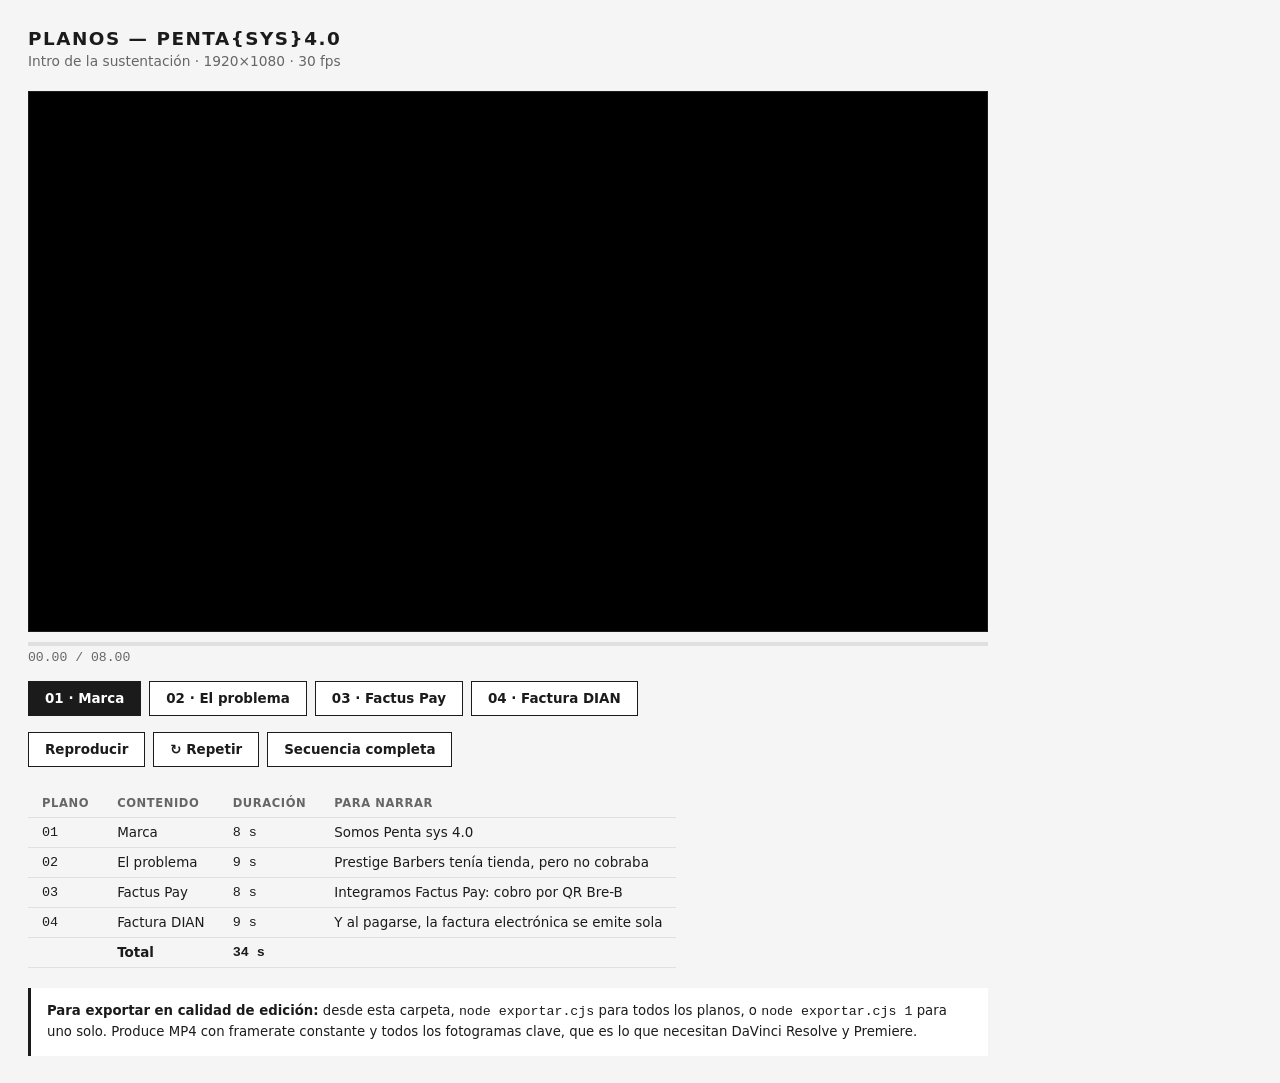
<file: animaciones/index.html>
<!doctype html>
<html lang="es">
<head>
<meta charset="utf-8">
<meta name="viewport" content="width=device-width, initial-scale=1">
<title>Planos Penta sys 4.0</title>
<style>
    :root {
        --tinta: #1b1b1b;
        --papel: #ffffff;
        --borde: #e0e0e0;
        --apagado: #666;
    }
    * { box-sizing: border-box; }
    body {
        margin: 0;
        padding: 28px;
        background: #f5f5f5;
        font-family: "Montserrat", system-ui, sans-serif;
        color: var(--tinta);
    }
    h1 {
        margin: 0 0 4px;
        font-size: 1.15rem;
        letter-spacing: 1.5px;
        text-transform: uppercase;
    }
    .sub { margin: 0 0 22px; color: var(--apagado); font-size: .86rem; }

    #lienzo {
        display: block;
        width: 100%;
        max-width: 960px;
        background: #000;
        border: 1px solid var(--tinta);
    }

    /* El exportador activa esta clase: el lienzo pasa a ocupar la
       ventana entera a 1920x1080 exactos, sin nada alrededor. Así la
       captura sale limpia, sin la interfaz. */
    body.exportando {
        padding: 0;
        background: #000;
        overflow: hidden;
    }
    body.exportando > *:not(#lienzo) { display: none !important; }
    body.exportando #lienzo {
        max-width: none;
        width: 1920px;
        height: 1080px;
        border: none;
    }

    .fila { display: flex; gap: 8px; flex-wrap: wrap; margin: 16px 0; align-items: center; }

    button {
        padding: 9px 16px;
        font-family: inherit;
        font-size: .84rem;
        font-weight: 600;
        background: var(--papel);
        color: var(--tinta);
        border: 1px solid var(--tinta);
        cursor: pointer;
        transition: all .25s ease;
    }
    button:hover { background: var(--tinta); color: var(--papel); }
    button.activo { background: var(--tinta); color: var(--papel); }

    #barra {
        width: 100%;
        max-width: 960px;
        height: 4px;
        background: var(--borde);
        margin: 10px 0 4px;
    }
    #progreso { height: 100%; background: var(--tinta); width: 0; }

    #reloj {
        font-family: "Courier New", monospace;
        font-size: .82rem;
        color: var(--apagado);
    }

    table { border-collapse: collapse; margin-top: 22px; font-size: .84rem; }
    th, td { padding: 7px 14px; border-bottom: 1px solid var(--borde); text-align: left; }
    th { text-transform: uppercase; font-size: .72rem; letter-spacing: .6px; color: var(--apagado); }
    td.num { font-family: "Courier New", monospace; }

    .aviso {
        margin-top: 20px; padding: 13px 16px;
        background: #fff; border-left: 3px solid var(--tinta);
        font-size: .83rem; line-height: 1.55; max-width: 960px;
    }
</style>
</head>
<body>

<h1>Planos &mdash; Penta&#123;sys&#125;4.0</h1>
<p class="sub">Intro de la sustentaci&oacute;n &middot; 1920&times;1080 &middot; 30 fps</p>

<canvas id="lienzo" width="1920" height="1080"></canvas>

<div id="barra"><div id="progreso"></div></div>
<div id="reloj">00.00 / 00.00</div>

<div class="fila" id="botonesPlanos"></div>

<div class="fila">
    <button id="btnPlay">Reproducir</button>
    <button id="btnRepetir">&#8635; Repetir</button>
    <button id="btnTodo">Secuencia completa</button>
</div>

<table id="tabla">
    <thead><tr><th>Plano</th><th>Contenido</th><th>Duraci&oacute;n</th><th>Para narrar</th></tr></thead>
    <tbody></tbody>
</table>

<div class="aviso">
    <strong>Para exportar en calidad de edici&oacute;n:</strong> desde esta carpeta,
    <code>node exportar.cjs</code> para todos los planos, o
    <code>node exportar.cjs 1</code> para uno solo.
    Produce MP4 con framerate constante y todos los fotogramas clave, que es
    lo que necesitan DaVinci Resolve y Premiere.
</div>

<script>
// =====================================================================
//  Motor de planos
//
//  Cada plano es una función que, dado un instante t, dibuja cómo se ve
//  la escena EN ESE INSTANTE. No "va animando": es consultable en
//  cualquier punto, y de ahí sale la exportación exacta fotograma a
//  fotograma.
// =====================================================================

var cv = document.getElementById('lienzo');
var g  = cv.getContext('2d');
var W = 1920, H = 1080;

// ---- Paleta ----
// Negro y blanco del logo, que coinciden con los de Prestige Barbers.
var C = {
    fondo:   '#000000',
    tinta:   '#1b1b1b',
    trazo:   '#ffffff',
    tenue:   'rgba(255,255,255,0.38)',
    debil:   'rgba(255,255,255,0.16)',
    alerta:  '#d84a3f',
    exito:   '#3fa96b'
};

var SANS = '"Montserrat", system-ui, sans-serif';
var SERIF = 'Georgia, "Times New Roman", serif';
var MONO = '"Courier New", monospace';

// ---- Utilidades de tiempo ----
function clamp(v, a, b) { return v < a ? a : (v > b ? b : v); }

// Cuánto ha progresado algo que empieza en `ini` y tarda `dur`.
// Satura en 1 y ahí se queda: por eso un plano puede durar más que su
// construcción sin que nada se mueva de más.
function ven(t, ini, dur) { return clamp((t - ini) / dur, 0, 1); }

function easeOut(t)   { return 1 - Math.pow(1 - t, 3); }
function easeInOut(t) { return t < .5 ? 4*t*t*t : 1 - Math.pow(-2*t + 2, 3) / 2; }
function easeBack(t)  { var c = 2.70158; return 1 + (c+1)*Math.pow(t-1,3) + c*Math.pow(t-1,2); }

// ---- Dibujo ----
function fondo(color) {
    g.fillStyle = color || C.fondo;
    g.fillRect(0, 0, W, H);
}

function texto(str, x, y, o) {
    o = o || {};
    g.save();
    g.font = (o.peso || 600) + ' ' + (o.tam || 40) + 'px ' + (o.fuente || SANS);
    g.fillStyle = o.color || C.trazo;
    g.textAlign = o.align || 'center';
    g.textBaseline = o.base || 'middle';
    g.globalAlpha = o.alpha === undefined ? 1 : o.alpha;

    if (o.espaciado) {
        // Canvas no tiene letter-spacing: se dibuja letra a letra.
        var s = String(str), total = 0, i;
        for (i = 0; i < s.length; i++) total += g.measureText(s[i]).width + o.espaciado;
        total -= o.espaciado;
        var px = o.align === 'left' ? x : (o.align === 'right' ? x - total : x - total/2);
        g.textAlign = 'left';
        for (i = 0; i < s.length; i++) {
            g.fillText(s[i], px, y);
            px += g.measureText(s[i]).width + o.espaciado;
        }
    } else {
        g.fillText(String(str), x, y);
    }
    g.restore();
}

function ancho(str, o) {
    o = o || {};
    g.save();
    g.font = (o.peso || 600) + ' ' + (o.tam || 40) + 'px ' + (o.fuente || SANS);
    var w = g.measureText(String(str)).width;
    if (o.espaciado) w += o.espaciado * String(str).length;
    g.restore();
    return w;
}

// Línea que se dibuja progresivamente, de 0 a 1.
function lineaProgresiva(x1, y1, x2, y2, p, o) {
    o = o || {};
    if (p <= 0) return;
    g.save();
    g.strokeStyle = o.color || C.trazo;
    g.lineWidth = o.grosor || 3;
    g.lineCap = o.cap || 'round';
    g.globalAlpha = o.alpha === undefined ? 1 : o.alpha;
    if (o.brillo) {
        g.shadowColor = o.color || C.trazo;
        g.shadowBlur = o.brillo;
    }
    g.beginPath();
    g.moveTo(x1, y1);
    g.lineTo(x1 + (x2 - x1) * p, y1 + (y2 - y1) * p);
    g.stroke();
    g.restore();
}

// =====================================================================
//  EL LOGO
//
//  Pentágono con el vértice superior aplanado y cinco radios que
//  convergen en el centro, como en "Logo Hakaton minmal.png".
//  Se reconstruye con geometría en vez de cargar el PNG, para poder
//  dibujarlo trazo a trazo y a cualquier escala sin pixelar.
// =====================================================================
function verticesPentagono(cx, cy, r) {
    var v = [];
    // -90° pone un vértice arriba; el logo tiene el lado superior
    // horizontal, así que se gira 36° (media vuelta de sector).
    for (var i = 0; i < 5; i++) {
        var a = (-90 + 36 + i * 72) * Math.PI / 180;
        v.push({ x: cx + Math.cos(a) * r, y: cy + Math.sin(a) * r });
    }
    return v;
}

// p: progreso del contorno (0-1). q: progreso de los radios (0-1).
function dibujaLogo(cx, cy, r, p, q, o) {
    o = o || {};
    var v = verticesPentagono(cx, cy, r);
    var grosor = o.grosor || 3;
    var brillo = o.brillo === undefined ? 14 : o.brillo;

    // Contorno: cinco lados que se dibujan en cadena.
    var porLado = 1 / 5;
    for (var i = 0; i < 5; i++) {
        var ini = i * porLado;
        var pl = clamp((p - ini) / porLado, 0, 1);
        if (pl <= 0) break;
        var a = v[i], b = v[(i + 1) % 5];
        lineaProgresiva(a.x, a.y, b.x, b.y, pl,
            { grosor: grosor, brillo: brillo, alpha: o.alpha });
    }

    // Radios: salen del centro hacia cada vértice, todos a la vez pero
    // escalonados para que no parezca mecánico.
    for (var j = 0; j < 5; j++) {
        var iniR = j * 0.07;
        var pr = clamp((q - iniR) / (1 - 0.28), 0, 1);
        if (pr <= 0) continue;
        lineaProgresiva(cx, cy, v[j].x, v[j].y, easeOut(pr),
            { grosor: grosor * 0.92, brillo: brillo, alpha: o.alpha });
    }
}

// =====================================================================
//  LOS PLANOS
// =====================================================================
var PLANOS = [

// ---------------------------------------------------------------------
// 01 — Marca. El logo se construye trazo a trazo.
// ---------------------------------------------------------------------
{
    id: 1, titulo: 'Marca', dur: 8, sostiene: 5.6,
    narra: 'Somos Penta sys 4.0',
    dibuja: function (t) {
        fondo();

        var cx = W / 2, cy = 470, r = 250;

        // El contorno entra primero, luego los radios.
        var pContorno = easeInOut(ven(t, 0.3, 2.2));
        var pRadios   = ven(t, 1.8, 2.0);

        dibujaLogo(cx, cy, r, pContorno, pRadios, { grosor: 3.2, brillo: 16 });

        // El bloque SYS aparece cuando los radios ya convergieron.
        var pSys = ven(t, 3.2, 0.7);
        if (pSys > 0) {
            var e = easeBack(pSys);
            g.save();
            g.globalAlpha = clamp(pSys * 1.6, 0, 1);
            var bw = 188 * e, bh = 74 * e;
            g.fillStyle = C.trazo;
            g.fillRect(cx - bw/2, cy - bh/2, bw, bh);
            if (pSys > 0.45) {
                texto('SYS', cx, cy + 2, {
                    tam: 54 * e, peso: 400, fuente: SERIF, color: '#000',
                    alpha: clamp((pSys - 0.45) * 3, 0, 1)
                });
            }
            g.restore();
        }

        // HKNT sobre el bloque.
        var pHknt = ven(t, 3.9, 0.5);
        if (pHknt > 0) {
            texto('HKNT', cx, cy - 62, {
                tam: 21, peso: 400, fuente: SERIF,
                espaciado: 3, alpha: easeOut(pHknt)
            });
        }

        // Nombre del equipo.
        var pNom = ven(t, 4.3, 0.8);
        if (pNom > 0) {
            var dy = (1 - easeOut(pNom)) * 22;
            texto('PENTA{SYS}4.0', cx, 810 + dy, {
                tam: 62, peso: 700, espaciado: 7, alpha: easeOut(pNom)
            });
        }

        var pSub = ven(t, 4.9, 0.7);
        if (pSub > 0) {
            texto('System-SpecificParameters  v4.0', cx, 872, {
                tam: 21, peso: 400, fuente: SERIF,
                color: C.tenue, alpha: easeOut(pSub)
            });
        }
    }
},

// ---------------------------------------------------------------------
// 02 — El problema. El botón que no cobraba.
// ---------------------------------------------------------------------
{
    id: 2, titulo: 'El problema', dur: 9, sostiene: 6.4,
    narra: 'Prestige Barbers tenía tienda, pero no cobraba',
    dibuja: function (t) {
        fondo();

        // Rótulo de sección.
        var pRot = ven(t, 0.2, 0.6);
        if (pRot > 0) {
            texto('EL PROBLEMA', W/2, 150, {
                tam: 19, peso: 600, espaciado: 6,
                color: C.tenue, alpha: easeOut(pRot)
            });
        }

        // El botón "Comprar Ahora", tal como estaba en el sitio.
        var pBtn = ven(t, 0.7, 0.8);
        if (pBtn > 0) {
            var e = easeOut(pBtn);
            var bw = 330, bh = 78;
            var bx = W/2 - bw/2, by = 330;
            g.save();
            g.globalAlpha = e;
            g.strokeStyle = C.trazo;
            g.lineWidth = 2;
            g.strokeRect(bx, by, bw, bh);
            texto('COMPRAR AHORA', W/2, by + bh/2, {
                tam: 25, peso: 700, espaciado: 3
            });
            g.restore();
        }

        // El clic.
        var pClic = ven(t, 1.8, 0.35);
        if (pClic > 0 && pClic < 1) {
            g.save();
            g.strokeStyle = C.trazo;
            g.lineWidth = 2;
            g.globalAlpha = 1 - pClic;
            g.beginPath();
            g.arc(W/2, 369, 20 + pClic * 54, 0, Math.PI * 2);
            g.stroke();
            g.restore();
        }

        // Lo que pasaba: un modal de éxito falso.
        var pModal = ven(t, 2.2, 0.6);
        if (pModal > 0) {
            var em = easeBack(clamp(pModal, 0, 1));
            g.save();
            g.globalAlpha = clamp(pModal * 2, 0, 1);
            var mw = 520 * em, mh = 180 * em;
            var mx = W/2 - mw/2, my = 500;
            g.fillStyle = '#ffffff';
            g.fillRect(mx, my, mw, mh);
            if (pModal > 0.5) {
                var a2 = clamp((pModal - 0.5) * 2.4, 0, 1);
                texto('COMPRA REALIZADA', W/2, my + 68, {
                    tam: 30, peso: 700, color: '#1b1b1b', alpha: a2
                });
                texto('Tu compra ha sido procesada', W/2, my + 118, {
                    tam: 19, peso: 400, color: '#666', alpha: a2
                });
            }
            g.restore();
        }

        // El remate: no se cobró nada.
        var pTacha = ven(t, 3.6, 0.5);
        if (pTacha > 0) {
            g.save();
            g.strokeStyle = C.alerta;
            g.lineWidth = 6;
            g.lineCap = 'round';
            g.shadowColor = C.alerta;
            g.shadowBlur = 18;
            var x1 = W/2 - 280, x2 = W/2 + 280, y = 590;
            g.beginPath();
            g.moveTo(x1, y);
            g.lineTo(x1 + (x2 - x1) * easeOut(pTacha), y);
            g.stroke();
            g.restore();
        }

        var pTxt = ven(t, 4.3, 0.8);
        if (pTxt > 0) {
            texto('Cero pesos cobrados.', W/2, 790, {
                tam: 46, peso: 700, alpha: easeOut(pTxt)
            });
        }
        var pTxt2 = ven(t, 4.9, 0.8);
        if (pTxt2 > 0) {
            texto('Ninguna factura emitida.', W/2, 858, {
                tam: 46, peso: 700, color: C.tenue, alpha: easeOut(pTxt2)
            });
        }
    }
},

// ---------------------------------------------------------------------
// 03 — Factus Pay entra en escena.
// ---------------------------------------------------------------------
{
    id: 3, titulo: 'Factus Pay', dur: 8, sostiene: 5.8,
    narra: 'Integramos Factus Pay: cobro por QR Bre-B',
    dibuja: function (t) {
        fondo();

        var pRot = ven(t, 0.2, 0.6);
        if (pRot > 0) {
            texto('LA SOLUCIÓN', W/2, 130, {
                tam: 19, peso: 600, espaciado: 6,
                color: C.tenue, alpha: easeOut(pRot)
            });
        }

        var pNom = ven(t, 0.6, 0.7);
        if (pNom > 0) {
            texto('FACTUS PAY', W/2, 212, {
                tam: 54, peso: 700, espaciado: 5, alpha: easeOut(pNom)
            });
        }

        // Un QR que se construye por módulos. No es un QR real: es su
        // forma, suficiente para que se lea como tal.
        var pQR = ven(t, 1.3, 1.6);
        if (pQR > 0) {
            var lado = 260, mod = 13, paso = lado / mod;
            var qx = W/2 - lado/2, qy = 330;

            g.save();
            g.fillStyle = C.trazo;
            // Patrón determinista: siempre dibuja el mismo QR.
            var semilla = 7;
            function pseudo() {
                semilla = (semilla * 1103515245 + 12345) % 2147483648;
                return semilla / 2147483648;
            }
            var celdas = [];
            for (var fy = 0; fy < mod; fy++) {
                for (var fx = 0; fx < mod; fx++) {
                    var esquina =
                        (fx < 4 && fy < 4) || (fx > mod-5 && fy < 4) || (fx < 4 && fy > mod-5);
                    var lleno = esquina
                        ? !(fx > 0 && fx < 3 && fy > 0 && fy < 3) &&
                          !(fx > mod-4 && fx < mod-1 && fy > 0 && fy < 3) &&
                          !(fx > 0 && fx < 3 && fy > mod-4 && fy < mod-1)
                        : pseudo() > 0.52;
                    if (lleno) celdas.push([fx, fy]);
                }
            }
            // Las celdas aparecen progresivamente.
            var cuantas = Math.floor(celdas.length * easeOut(pQR));
            for (var k = 0; k < cuantas; k++) {
                g.fillRect(qx + celdas[k][0]*paso, qy + celdas[k][1]*paso,
                           paso - 1.5, paso - 1.5);
            }
            g.restore();
        }

        // La llave Bre-B.
        var pLlave = ven(t, 3.0, 0.7);
        if (pLlave > 0) {
            texto('@FCJ6QP8CMOPRF8DV3S05', W/2, 660, {
                tam: 26, peso: 400, fuente: MONO,
                color: C.tenue, alpha: easeOut(pLlave)
            });
        }

        // Los tres pasos del flujo.
        var pasos = ['Escanea', 'Paga desde su banco', 'Confirmado'];
        for (var i = 0; i < 3; i++) {
            var pp = ven(t, 3.6 + i * 0.45, 0.6);
            if (pp <= 0) continue;
            var px = W/2 + (i - 1) * 330;
            var e = easeOut(pp);

            // Punto y línea de conexión.
            g.save();
            g.globalAlpha = e;
            g.fillStyle = C.trazo;
            g.beginPath();
            g.arc(px, 790, 7, 0, Math.PI * 2);
            g.fill();
            g.restore();

            if (i < 2) {
                var pl = ven(t, 3.85 + i * 0.45, 0.4);
                lineaProgresiva(px + 14, 790, px + 316, 790, easeOut(pl),
                    { grosor: 1.5, color: C.debil, brillo: 0 });
            }

            texto(pasos[i], px, 840, {
                tam: 22, peso: 600, alpha: e
            });
        }
    }
},

// ---------------------------------------------------------------------
// 04 — El resultado: factura DIAN.
// ---------------------------------------------------------------------
{
    id: 4, titulo: 'Factura DIAN', dur: 9, sostiene: 6.2,
    narra: 'Y al pagarse, la factura electrónica se emite sola',
    dibuja: function (t) {
        fondo();

        var pRot = ven(t, 0.2, 0.6);
        if (pRot > 0) {
            texto('EL RESULTADO', W/2, 128, {
                tam: 19, peso: 600, espaciado: 6,
                color: C.tenue, alpha: easeOut(pRot)
            });
        }

        // El tique de la factura.
        var pDoc = ven(t, 0.6, 0.8);
        if (pDoc > 0) {
            var e = easeOut(pDoc);
            var dw = 620, dh = 440;
            var dx = W/2 - dw/2, dy = 215;
            g.save();
            g.globalAlpha = e;
            g.strokeStyle = C.trazo;
            g.lineWidth = 2;
            g.strokeRect(dx, dy - (1-e)*18, dw, dh);
            g.restore();

            texto('FACTURA ELECTRÓNICA DE VENTA', W/2, dy + 52, {
                tam: 17, peso: 600, espaciado: 3,
                color: C.tenue, alpha: e
            });

            // Número de factura real de las pruebas.
            var pNum = ven(t, 1.4, 0.6);
            if (pNum > 0) {
                texto('SETP990033441', W/2, dy + 112, {
                    tam: 44, peso: 700, alpha: easeOut(pNum)
                });
            }

            // Desglose que exige el Art. 617.
            var filas = [
                ['Base gravable', '$34.370'],
                ['IVA 19%',       '$6.530'],
                ['Total',         '$40.900']
            ];
            for (var i = 0; i < filas.length; i++) {
                var pf = ven(t, 2.0 + i * 0.3, 0.5);
                if (pf <= 0) continue;
                var fy = dy + 190 + i * 52;
                var af = easeOut(pf);
                texto(filas[i][0], dx + 52, fy, {
                    tam: 21, peso: 400, align: 'left',
                    color: C.tenue, alpha: af
                });
                texto(filas[i][1], dx + dw - 52, fy, {
                    tam: 21, peso: i === 2 ? 700 : 400, align: 'right',
                    alpha: af
                });
                if (i === 1) {
                    lineaProgresiva(dx + 52, fy + 26, dx + dw - 52, fy + 26,
                        af, { grosor: 1, color: C.debil, brillo: 0 });
                }
            }

            // CUFE.
            var pCufe = ven(t, 3.2, 0.7);
            if (pCufe > 0) {
                texto('CUFE', W/2, dy + 356, {
                    tam: 14, peso: 600, espaciado: 2.5,
                    color: C.tenue, alpha: easeOut(pCufe)
                });
                texto('28dfd7d0b98414869670c9dae4ac58d5…', W/2, dy + 386, {
                    tam: 15, peso: 400, fuente: MONO,
                    color: C.tenue, alpha: easeOut(pCufe)
                });
            }
        }

        // Sello de validación.
        var pSello = ven(t, 4.0, 0.6);
        if (pSello > 0) {
            var es = easeBack(clamp(pSello, 0, 1));
            g.save();
            g.globalAlpha = clamp(pSello * 2, 0, 1);
            g.strokeStyle = C.exito;
            g.lineWidth = 3;
            g.shadowColor = C.exito;
            g.shadowBlur = 14;
            var sr = 34 * es;
            g.beginPath();
            g.arc(W/2 - 212, 742, sr, 0, Math.PI * 2);
            g.stroke();
            // El visto.
            if (pSello > 0.5) {
                var av = clamp((pSello - 0.5) * 2.4, 0, 1);
                g.globalAlpha = av;
                g.lineWidth = 4;
                g.beginPath();
                g.moveTo(W/2 - 226, 742);
                g.lineTo(W/2 - 216, 753);
                g.lineTo(W/2 - 197, 730);
                g.stroke();
            }
            g.restore();

            texto('Validada por la DIAN', W/2 - 50, 742, {
                tam: 27, peso: 600, align: 'left',
                alpha: clamp(pSello * 2, 0, 1)
            });
        }

        // Cierre con la marca.
        var pCierre = ven(t, 5.0, 0.9);
        if (pCierre > 0) {
            var ac = easeOut(pCierre);
            // Logo y nombre centrados como un bloque: se mide el texto
            // para repartir el ancho total, en vez de suponerlo.
            var anchoNom = ancho('PENTA{SYS}4.0', { tam: 30, peso: 700, espaciado: 4 });
            var bloque = 92 + 34 + anchoNom;
            var x0 = W/2 - bloque/2;
            dibujaLogo(x0 + 46, 905, 42, 1, 1,
                { grosor: 1.6, brillo: 8, alpha: ac * 0.75 });
            texto('PENTA{SYS}4.0', x0 + 92 + 34, 905, {
                tam: 30, peso: 700, espaciado: 4,
                align: 'left', alpha: ac
            });
        }
    }
}

];

// =====================================================================
//  Reproducción y exportación
// =====================================================================
var planoActual = 0;
var t0 = 0;
var reproduciendo = false;
var modoSecuencia = false;

function pinta(idx, t) {
    var p = PLANOS[idx];
    g.clearRect(0, 0, W, H);
    p.dibuja(clamp(t, 0, p.dur));
}

function bucle() {
    if (!reproduciendo) return;
    var t = (performance.now() - t0) / 1000;
    var p = PLANOS[planoActual];

    if (t >= p.dur) {
        if (modoSecuencia && planoActual < PLANOS.length - 1) {
            planoActual++;
            t0 = performance.now();
            marcaBoton();
            requestAnimationFrame(bucle);
            return;
        }
        reproduciendo = false;
        pinta(planoActual, p.dur);
        actualizaReloj(p.dur, p.dur);
        document.getElementById('btnPlay').textContent = 'Reproducir';
        return;
    }

    pinta(planoActual, t);
    actualizaReloj(t, p.dur);
    requestAnimationFrame(bucle);
}

function actualizaReloj(t, dur) {
    document.getElementById('progreso').style.width = (t / dur * 100) + '%';
    document.getElementById('reloj').textContent =
        t.toFixed(2).padStart(5, '0') + ' / ' + dur.toFixed(2).padStart(5, '0');
}

function arranca(desde) {
    reproduciendo = true;
    t0 = performance.now() - (desde || 0) * 1000;
    document.getElementById('btnPlay').textContent = 'Pausa';
    requestAnimationFrame(bucle);
}

function marcaBoton() {
    var bs = document.querySelectorAll('#botonesPlanos button');
    for (var i = 0; i < bs.length; i++) {
        bs[i].classList.toggle('activo', i === planoActual);
    }
}

// Botones de planos
var cont = document.getElementById('botonesPlanos');
PLANOS.forEach(function (p, i) {
    var b = document.createElement('button');
    b.textContent = String(p.id).padStart(2, '0') + ' · ' + p.titulo;
    b.addEventListener('click', function () {
        planoActual = i;
        modoSecuencia = false;
        marcaBoton();
        arranca(0);
    });
    cont.appendChild(b);
});

document.getElementById('btnPlay').addEventListener('click', function () {
    if (reproduciendo) {
        reproduciendo = false;
        this.textContent = 'Reproducir';
    } else {
        arranca(0);
    }
});

// Repetir desde el punto de sostenido: no hay que ver cómo se arma todo
// otra vez para ensayar el dictado.
document.getElementById('btnRepetir').addEventListener('click', function () {
    var p = PLANOS[planoActual];
    modoSecuencia = false;
    arranca(p.sostiene || 0);
});

document.getElementById('btnTodo').addEventListener('click', function () {
    planoActual = 0;
    modoSecuencia = true;
    marcaBoton();
    arranca(0);
});

// Tabla
var tb = document.querySelector('#tabla tbody');
var totalDur = 0;
PLANOS.forEach(function (p) {
    totalDur += p.dur;
    var tr = document.createElement('tr');
    tr.innerHTML = '<td class="num">' + String(p.id).padStart(2, '0') + '</td>' +
        '<td>' + p.titulo + '</td>' +
        '<td class="num">' + p.dur + ' s</td>' +
        '<td>' + (p.narra || '') + '</td>';
    tb.appendChild(tr);
});
var trTotal = document.createElement('tr');
trTotal.innerHTML = '<td></td><td><strong>Total</strong></td>' +
    '<td class="num"><strong>' + totalDur + ' s</strong></td><td></td>';
tb.appendChild(trTotal);

// ---- API para el exportador ----
// El exportador pide un instante exacto y lee el lienzo. Nada de grabar
// en tiempo real: el instante 1.4667 s es el fotograma 44 de 30 fps,
// calculado, no capturado.
window.planos = {
    cuantos: PLANOS.length,
    // El exportador llama a esto antes de capturar: oculta la interfaz
    // y deja el lienzo a tamaño real.
    modoExportacion: function () {
        document.body.classList.add('exportando');
        return true;
    },
    info: function (i) {
        var p = PLANOS[i];
        return { id: p.id, titulo: p.titulo, dur: p.dur };
    },
    fotograma: function (i, t) {
        pinta(i, t);
        return true;
    }
};

// Primer fotograma
pinta(0, 0);
marcaBoton();
actualizaReloj(0, PLANOS[0].dur);
</script>
</body>
</html>
</file>
